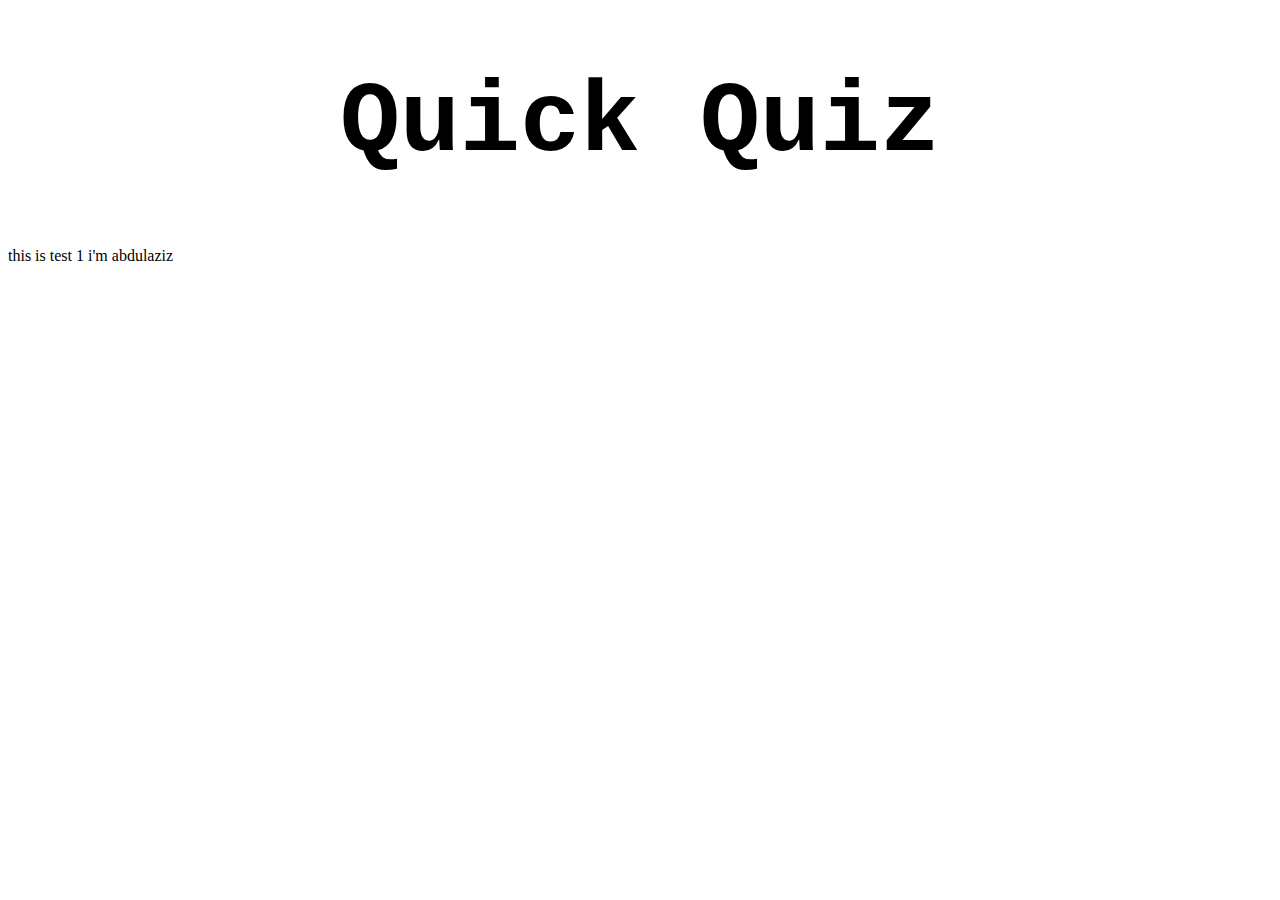
<file: Front-end/index.html>
<!DOCTYPE html>
<html lang="en">

<head>
    <meta charset="UTF-8">
    <meta http-equiv="X-UA-Compatible" content="IE=edge">
    <meta name="viewport" content="width=device-width, initial-scale=1.0">
    <link rel="stylesheet" href="Style.css">
    <title>Document</title>
</head>

<body>
    <h1 class="Title">Quick Quiz</h1>
    <p>this is test 1
        i'm abdulaziz
    </p>

</body>

</html>
</file>
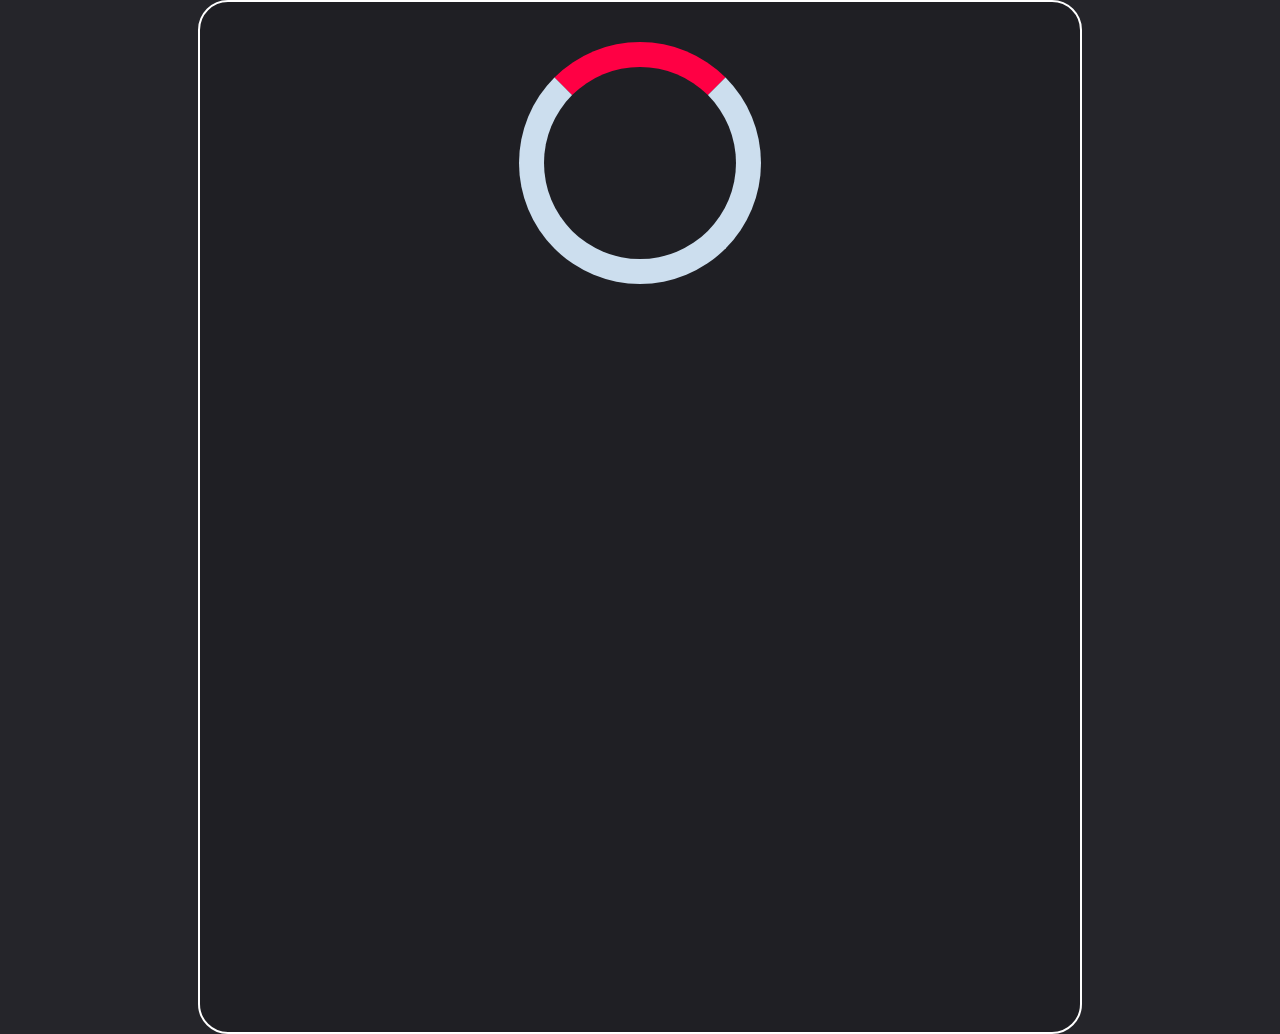
<file: Code/Game.html>
<!DOCTYPE html>
<html lang="en">

<head>
    <meta charset="UTF-8" />
    <meta name="viewport" content="width=device-width, initial-scale=1.0" />
    <meta http-equiv="X-UA-Compatible" content="ie=edge" />
    <title>Quick Quiz - Play</title>
    <link rel="stylesheet" href="GameStyle.css" />
</head>

<body>
    <div class="container">
        <div id="loader"></div>
        <div id="game" class="justify-center flex-column hidden">
            <div id="hud">
                <div id="hud-item">
                    <p id="progressText" class="hud-prefix">
                        Question
                    </p>
                    <div id="progressBar">
                        <div id="progressBarFull"></div>
                    </div>
                </div>
                <div id="hud-item">
                    <p class="hud-prefix">
                        Score
                    </p>
                    <h1 class="hud-main-text" id="score">
                        0
                    </h1>
                </div>
            </div>
            <h2 id="quesiton"></h2>
            <table>

                <div class="choice-container">
                    <p class="choice-prefix">A</p>
                    <p class="choice-text" data-number="1"></p>
                </div>

                <div class="choice-container">
                    <p class="choice-prefix">B</p>
                    <p class="choice-text" data-number="2"></p>
                </div>
                <div class="choice-container">
                    <p class="choice-prefix">C</p>
                    <p class="choice-text" data-number="3"></p>
                </div>
                <div class="choice-container">
                    <p class="choice-prefix">D</p>
                    <p class="choice-text" data-number="4"></p>
                </div>
            </table>
        </div>
    </div>
    <script src="Game.js"></script>
</body>

</html>
</file>
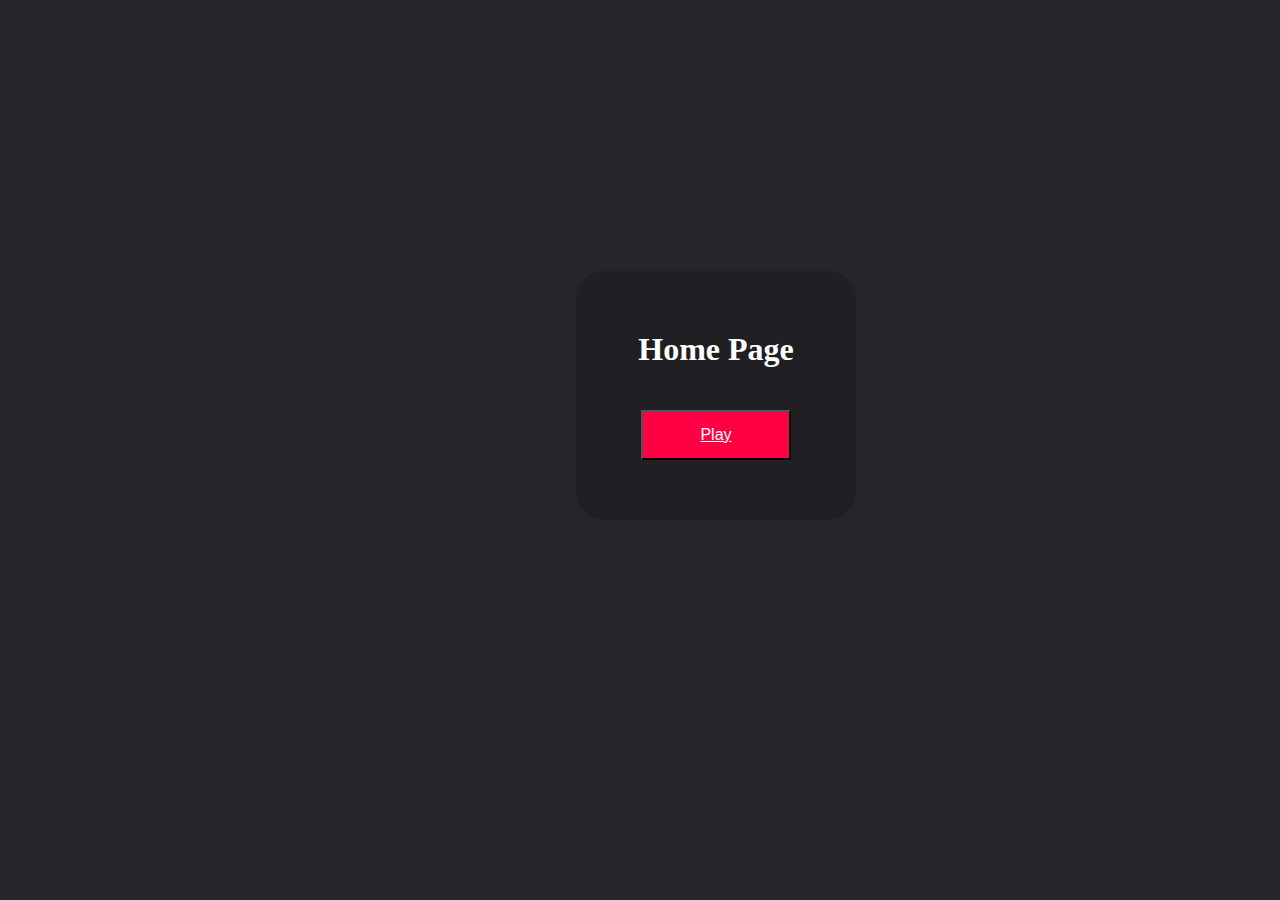
<file: Code/GameManu.html>
<!DOCTYPE html>
<html lang="en">

<head>
    <meta charset="UTF-8">
    <meta http-equiv="X-UA-Compatible" content="IE=edge">
    <meta name="viewport" content="width=device-width, initial-scale=1.0">
    <link rel="stylesheet" href="GameManu.css">
    <title>Document</title>
</head>

<body>
    <div class="contaer">
        <h1>Home Page</h1>
        <table>
            <div class="box">
                <button>
                    <a class="content" href="Game.html">Play</a>
                </button>
            </div>
        </table>
    </div>


</body>

</html>
</file>
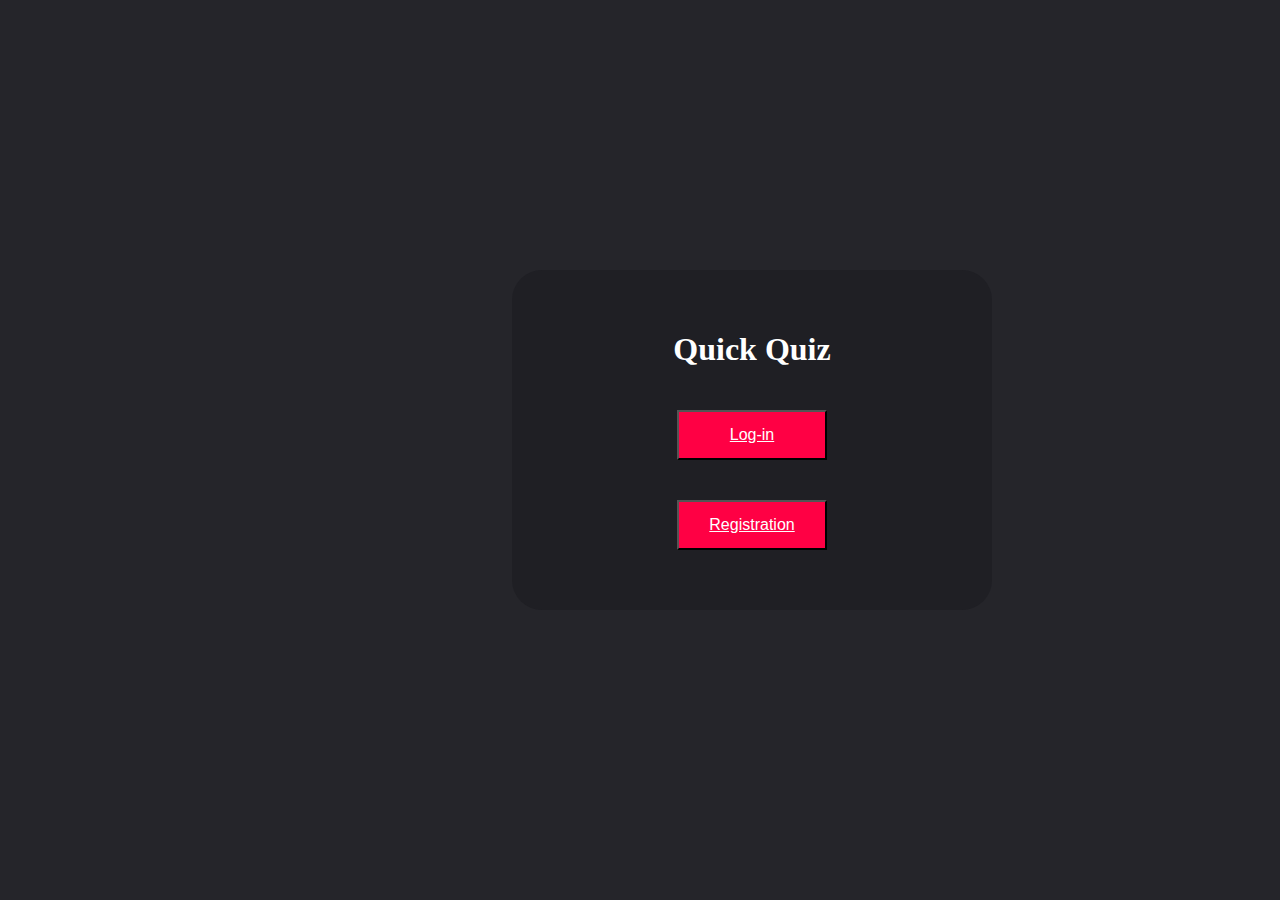
<file: Code/Home.html>
<!DOCTYPE html>
<html lang="en">

<head>
    <meta charset="UTF-8">
    <meta http-equiv="X-UA-Compatible" content="IE=edge">
    <meta name="viewport" content="width=device-width, initial-scale=1.0">
    <link rel="stylesheet" href="Home.css">
    <title>Document</title>
</head>

<body>
    <div class="contaer">
        <h1>Quick Quiz</h1>
        <table>
            <div class="box">
                <button>
                    <a class="content" href="Login.html">Log-in</a>
                </button>
            </div>
            <div class="box">
                <button>
                    <a class="content" href="Registration.html">Registration</a>
                </button>
            </div>
        </table>
    </div>

</body>

</html>
</file>
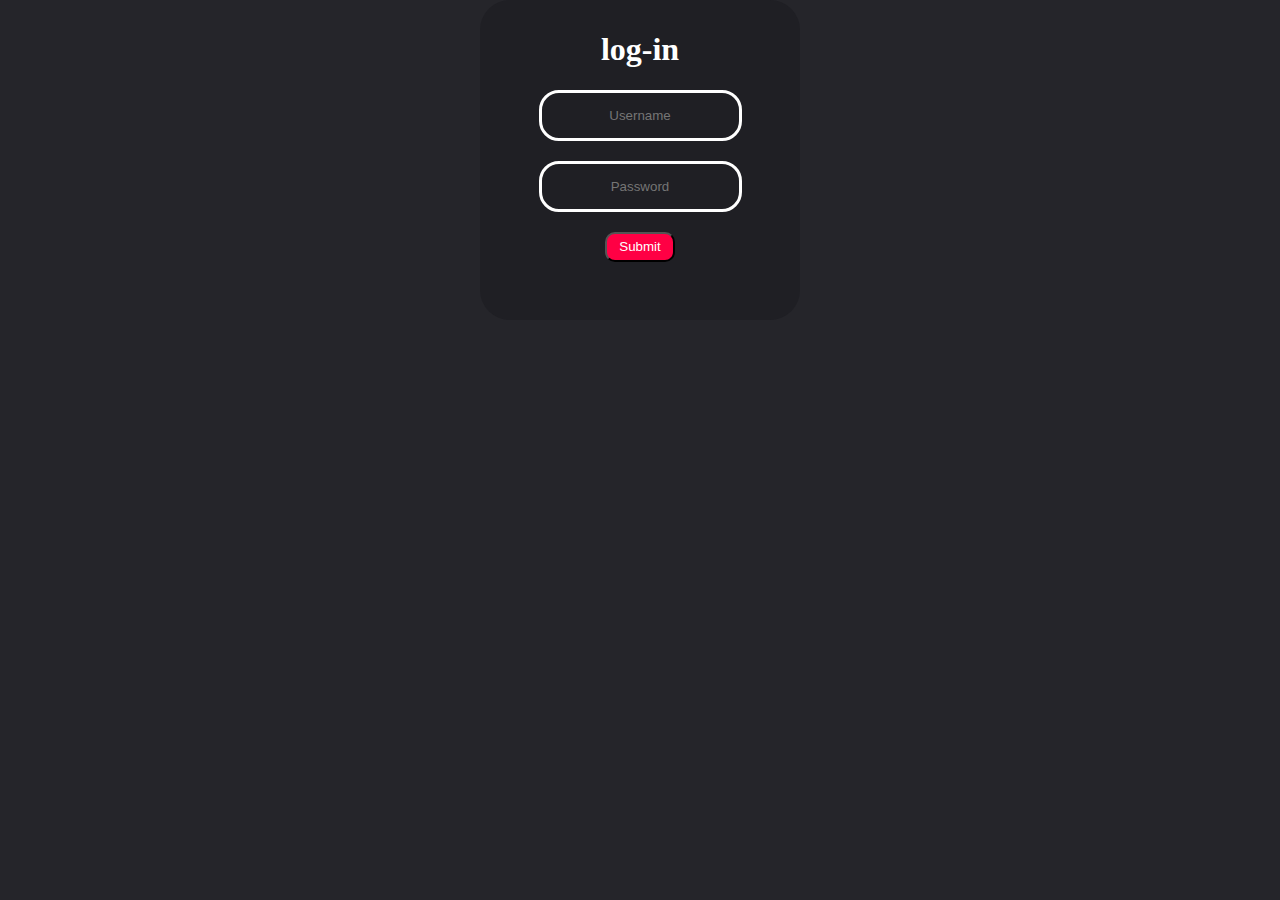
<file: Code/Login.html>
<!DOCTYPE html>
<html lang="en">

<head>
    <meta charset="UTF-8">
    <meta http-equiv="X-UA-Compatible" content="IE=edge">
    <meta name="viewport" content="width=device-width, initial-scale=1.0">
    <link rel="stylesheet" href="LoginStyle.css">
    <title>Document</title>
</head>

<body>

    <div class="log_in_backgorund">
        <form action="login.php" method="POST">
            <h1>log-in</h1>
            <table>
                <ul>
                    <input type="text" name="username" id="username" placeholder="Username">
                </ul>

                <ul>
                    <input type="password" name="password" id="password" placeholder="Password">
                </ul>
                <ul>
                    <button type="submit">Submit</button>
                </ul>
            </table>
        </form>
    </div>

</body>

</html>
</file>
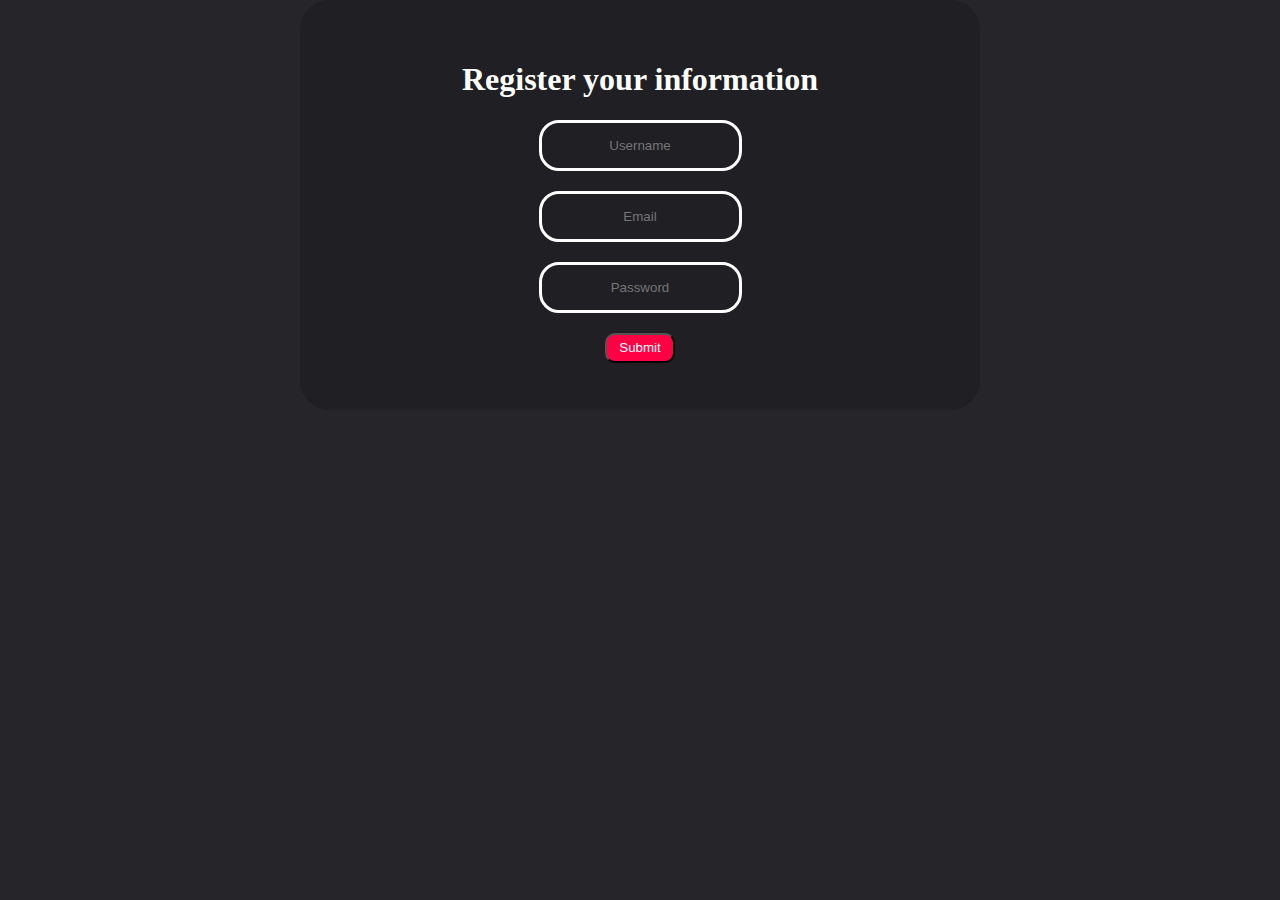
<file: Code/Registration.html>
<!DOCTYPE html>
<html lang="en">

<head>
    <meta charset="UTF-8">
    <meta http-equiv="X-UA-Compatible" content="IE=edge">
    <meta name="viewport" content="width=device-width, initial-scale=1.0">
    <link rel="stylesheet" href="RegisterStyle.css">
    <title>Document</title>
</head>

<body>
    <div class="Register_background">
        <h1>
            Register your information
        </h1>
        <form action="registration.php" method="POST">
            <table>
                <ul>
                    <input type="text" name="username" id="username" placeholder="Username" required>
                </ul>

                <ul>
                    <input type="email" name="email" placeholder="Email" id="email">

                </ul>
                <ul>
                    <input type="password" name="password" id="password" placeholder="Password" required>

                </ul>
                <ul>
                    <button type="submit">Submit</button>
                </ul>
            </table>
        </form>
    </div>
</body>

</html>
</file>
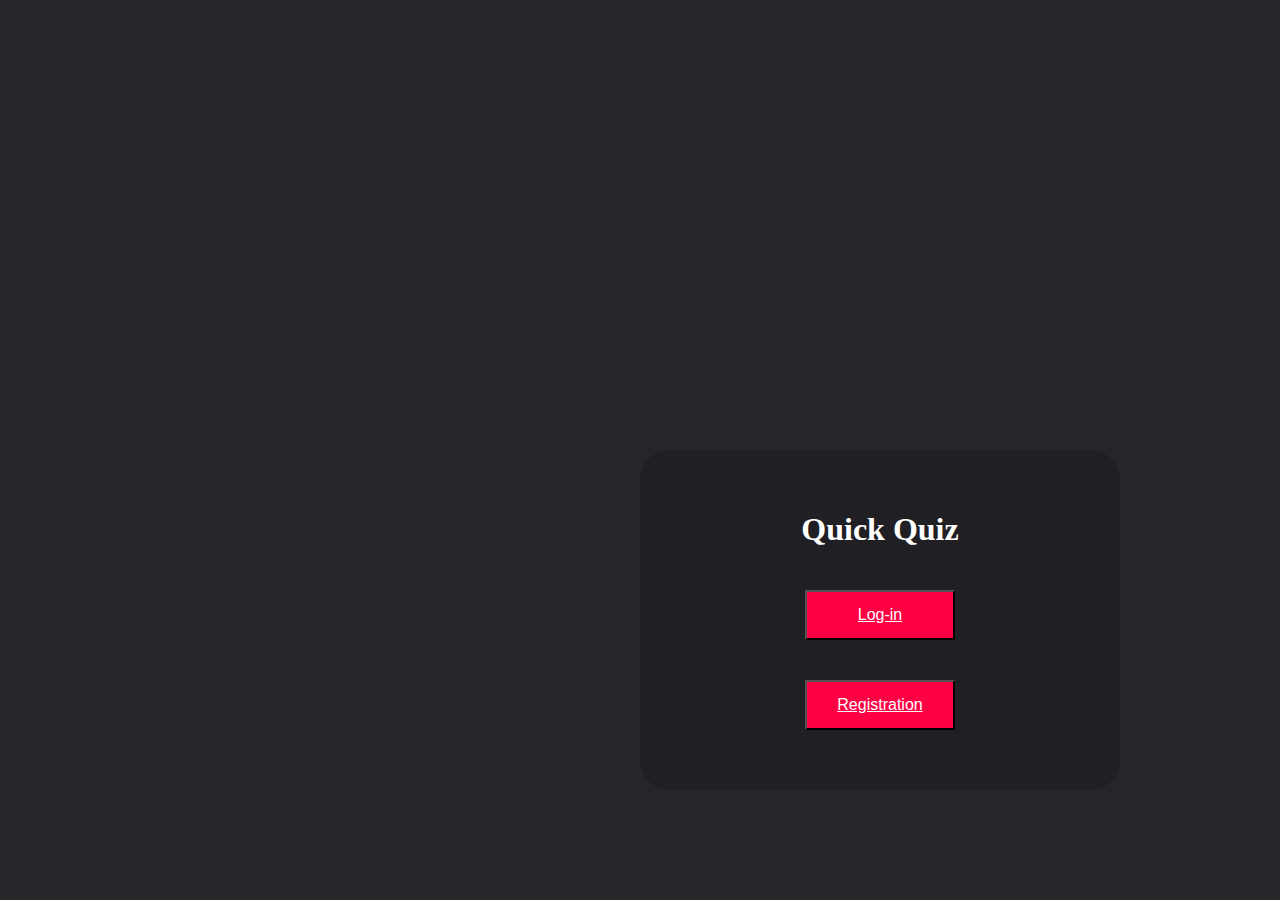
<file: Front-end/Home_page/Home.html>
<!DOCTYPE html>
<html lang="en">

<head>
    <meta charset="UTF-8">
    <meta http-equiv="X-UA-Compatible" content="IE=edge">
    <meta name="viewport" content="width=device-width, initial-scale=1.0">
    <link rel="stylesheet" href="Home.css">
    <title>Document</title>
</head>

<body>
    <div class="contaer">
        <h1>Quick Quiz</h1>
        <table>
            <div class="box">
                <button>
                    <a class="content" href="Log_in_page\Login.html">Log-in</a>
                </button>
            </div>
            <div class="box">
                <button>
                    <a class="content" href="Registration_page\Registration.html">Registration</a>
                </button>
            </div>
        </table>
    </div>

</body>

</html>
</file>
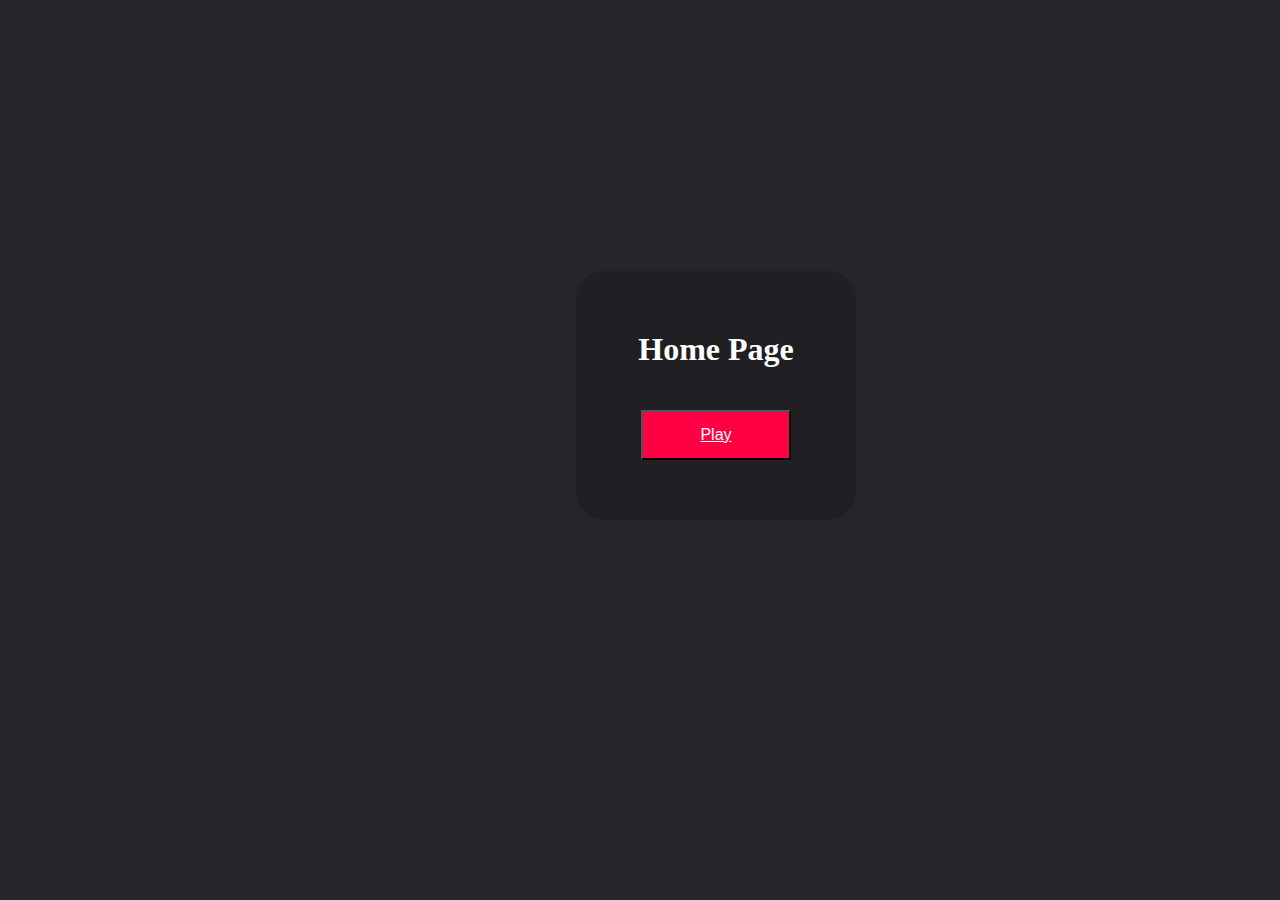
<file: Front-end/Home_page/Log_in_page/Game_Page/GameManu.html>
<!DOCTYPE html>
<html lang="en">

<head>
    <meta charset="UTF-8">
    <meta http-equiv="X-UA-Compatible" content="IE=edge">
    <meta name="viewport" content="width=device-width, initial-scale=1.0">
    <link rel="stylesheet" href="GameManu.css">
    <title>Document</title>
</head>

<body>
    <div class="contaer">
        <h1>Home Page</h1>
        <table>
            <div class="box">
                <button>
                    <a class="content" href="Game/Game.html">Play</a>
                </button>
            </div>
        </table>
    </div>


</body>

</html>
</file>
<file: Front-end/Style.css>
.Title{
    text-align: center;
    font-size: 100px;
    font-family: 'Courier New', Courier, monospace;
    font-weight: bolder;
}
</file>
<file: Code/GameStyle.css>
/* hidden class */

.hidden{
    display: none;
}

/* progress bar*/

#progressBar {
    width: 750px;
    height: 64px;
    border: 4.8px solid rgb(255, 0, 68);
    margin-top: 24px;
}

#progressBarFull {
    height: 64px;
    background-color: rgb(255, 0, 68);
    width: 0%;
}

/* Loader */

#loader {

    border: 25.6px solid #ccdeee;
    border-radius: 50%;
    border-top: 25.6px solid rgb(255, 0, 68);
    justify-content: center;
    align-items: center;
    margin: 0 auto;
    width: 192px;
    height: 192px;
    animation: spin 2s linear infinite;
}

@keyframes spin {
    0% {
        transform: rotate(0deg);
    }
    100% {
        transform: rotate(360deg);
    }
}

/* Correct and Incorrect answer */

.correct {
    background-color: #27b147;
}

.incorrect {
    background-color: #d64a45;
}

/* game styleing  */
body{
    margin:  0 ; 
    padding: 0;
    background: #25252A;
 }

.container{
    margin: auto;
    width: 800px;
    height: 950px;
    padding: 40px;
    background:#1f1f24 ;
    border: 2px solid white;
    text-align: center;
    border-radius: 30px;
    color: white;
}
.choice-container{
    width: 100%;
    padding: 0;
    border: 1px solid;
    border-radius: 20px;

}
.choice-prefix{
    padding:  10px;
    background-color: whitesmoke;
    color: #25252A;
}

.choice-text{
    font-size: large;
  padding: 1.5rem;
}
</file>
<file: Code/GameManu.css>
body{
    margin: 0 ; 
    padding: 0;
    background: #25252A;
 
 }
 h1{
     color: white;
 }
 .contaer{
     width: 200px;
     padding: 40px;
     position: absolute;
     top: 30%;
     left: 45%;
     background:#1f1f24 ;
     text-align: center;
     border-radius: 30px;
 }
 
 .box{
     padding: 20px;
 }
 button{
     height: 50px;
     width: 150px;
     text-align: center;
     background-color: rgb(255, 0, 68);
 }
 .content{
     font-size: 1rem;
     color: white ;
 }
</file>
<file: Code/Home.css>
body{
   margin:  0 ; 
   padding: 0;
   background: #25252A;

}
h1{
    color: white;
}
.contaer{
    width: 400px;
    padding: 40px;
    position: absolute;
    top: 30%;
    left: 40%;
    background:#1f1f24 ;
    text-align: center;
    border-radius: 30px;
}

.box{
    padding: 20px;
}
button{
    height: 50px;
    width: 150px;
    text-align: center;
    background-color: rgb(255, 0, 68);
}
.content{
    font-size: 1rem;
    color: white ;
}
</file>
<file: Code/LoginStyle.css>
body{
    margin:  0 ; 
    padding: 0;
    background: #25252A;
 }
 h1{
     color: white;
 }
 .log_in_backgorund{
     margin: auto;
     width: 300px;
     height: 300px;
     padding: 10px;
     background:#1f1f24 ;
     text-align: center;
     border-radius: 30px;
 }

 ul{
     padding: 0ex;
 }

 input{
    border: 0;
    background: none;
    display: block;
    margin: 20px auto;
    text-align: center;
    border: 3px solid white;
    padding: 15px 10px;
    border-radius: 20px; 
    color: white;
 }

 label{
     color: white;
     text-align: center;
 }

 button{
    height: 30px;
    width: 70px;
    text-align: center;
    background-color: rgb(255, 0, 68);
    color: white;
    border-radius: 10px;
}
</file>
<file: Code/RegisterStyle.css>
body{
    margin:  0 ; 
    padding: 0;
    background: #25252A;
 }
 h1{
     color: white;
 }
 .Register_background{
     margin: auto;
     width: 600px;
     height: 330px;
     padding: 40px;
     background:#1f1f24 ;
     text-align: center;
     border-radius: 30px;
 }

 ul{
     padding: 0;
 }

 input{
    border: 0;
    background: none;
    display: block;
    margin: 20px auto;
    text-align: center;
    border: 3px solid white;
    padding: 15px 10px;
    border-radius: 20px;
    color: white;
 }

 label{
    color: white;
    text-align: center;
 }

 button{
    height: 30px;
    width: 70px;
    text-align: center;
    background-color: rgb(255, 0, 68);
    color: white;
    border-radius: 10px;
}
</file>
<file: Front-end/Home_page/Home.css>
body{
   margin:  0 ; 
   padding: 0;
   background: #25252A;

}
h1{
    color: white;
}
.contaer{
    width: 400px;
    padding: 40px;
    position: absolute;
    top: 50%;
    left: 50%;
    background:#1f1f24 ;
    text-align: center;
    border-radius: 30px;
}

.box{
    padding: 20px;
}
button{
    height: 50px;
    width: 150px;
    text-align: center;
    background-color: rgb(255, 0, 68);
}
.content{
    font-size: 1rem;
    color: white ;
}
</file>
<file: Front-end/Home_page/Log_in_page/Game_Page/GameManu.css>
body{
    margin: 0 ; 
    padding: 0;
    background: #25252A;
 
 }
 h1{
     color: white;
 }
 .contaer{
     width: 200px;
     padding: 40px;
     position: absolute;
     top: 30%;
     left: 45%;
     background:#1f1f24 ;
     text-align: center;
     border-radius: 30px;
 }
 
 .box{
     padding: 20px;
 }
 button{
     height: 50px;
     width: 150px;
     text-align: center;
     background-color: rgb(255, 0, 68);
 }
 .content{
     font-size: 1rem;
     color: white ;
 }
</file>
